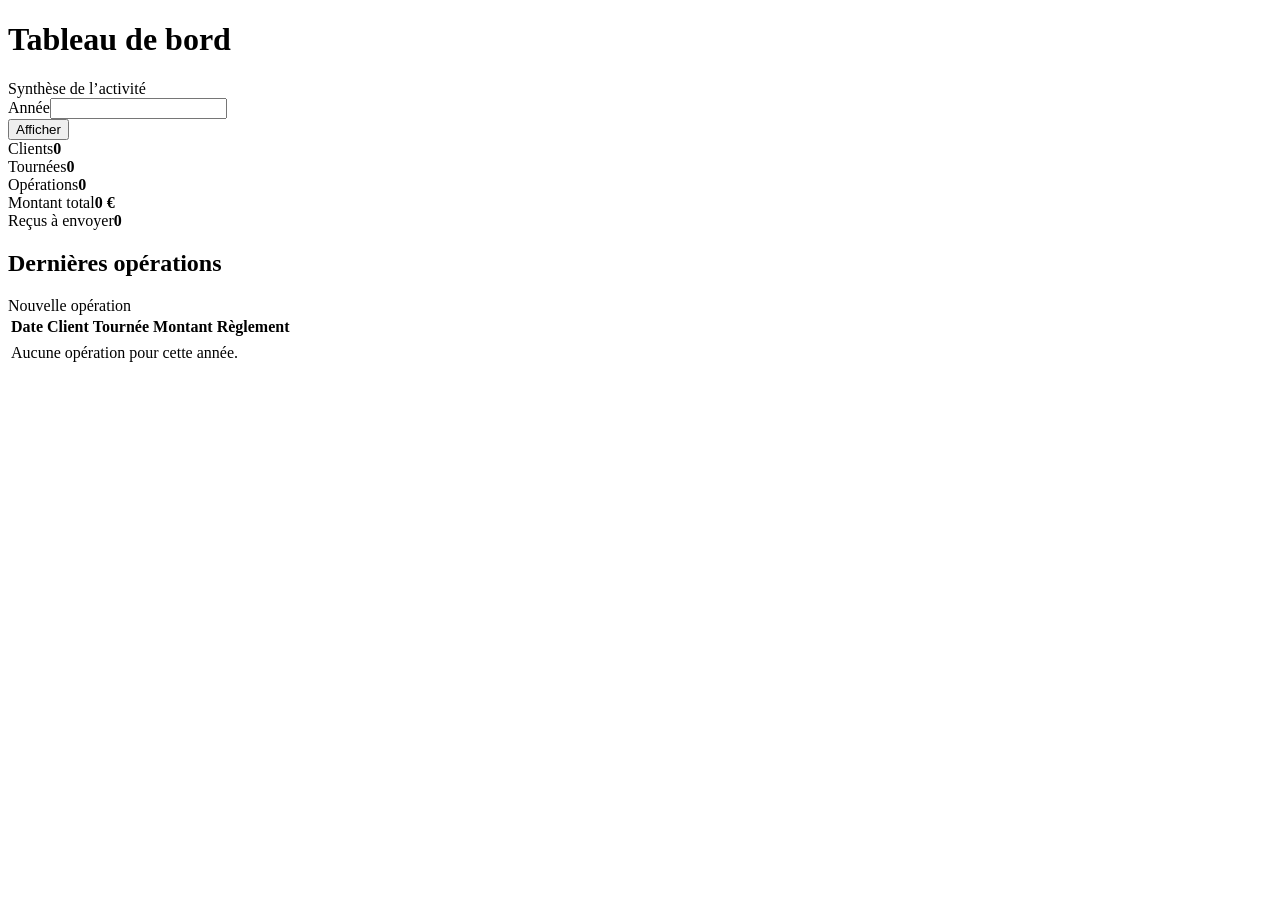
<file: src/main/resources/templates/index.html>
<!DOCTYPE html><html lang="fr" xmlns:th="http://www.thymeleaf.org"><head><meta charset="UTF-8"><meta name="viewport" content="width=device-width,initial-scale=1"><title>GesCal</title><link rel="stylesheet" th:href="@{/css/app.css}"></head><body>
<nav th:replace="~{fragments/common :: nav('home')}"></nav>
<main class="container"><div class="page-head"><div><h1>Tableau de bord</h1><div class="muted">Synthèse de l’activité</div></div><form class="toolbar" method="get"><div><label for="annee">Année</label><input id="annee" name="annee" type="number" th:value="${annee}"></div><button class="btn btn-secondary">Afficher</button></form></div>
<div class="cards"><div class="card metric"><span>Clients</span><strong th:text="${stats.clients}">0</strong></div><div class="card metric"><span>Tournées</span><strong th:text="${stats.tournees}">0</strong></div><div class="card metric"><span>Opérations</span><strong th:text="${stats.operations}">0</strong></div><div class="card metric"><span>Montant total</span><strong th:text="${#numbers.formatDecimal(stats.montant,1,2)} + ' €'">0 €</strong></div><div class="card metric"><span>Reçus à envoyer</span><strong th:text="${stats.recusAEnvoyer}">0</strong></div></div>
<section class="card"><div class="page-head"><h2>Dernières opérations</h2><a class="btn btn-primary" th:href="@{/operations/nouvelle}">Nouvelle opération</a></div><div class="table-wrap"><table><thead><tr><th>Date</th><th>Client</th><th>Tournée</th><th class="num">Montant</th><th>Règlement</th></tr></thead><tbody><tr th:each="op:${dernieresOperations}"><td th:text="${op.dateSaisie}"></td><td th:text="${op.nom + ' ' + op.prenom}"></td><td th:text="${op.libelleTournee}"></td><td class="num" th:text="${#numbers.formatDecimal(op.montant,1,2)} + ' €'"></td><td th:text="${op.libelleReglement}"></td></tr><tr th:if="${#lists.isEmpty(dernieresOperations)}"><td class="empty" colspan="5">Aucune opération pour cette année.</td></tr></tbody></table></div></section></main></body></html>
</file>
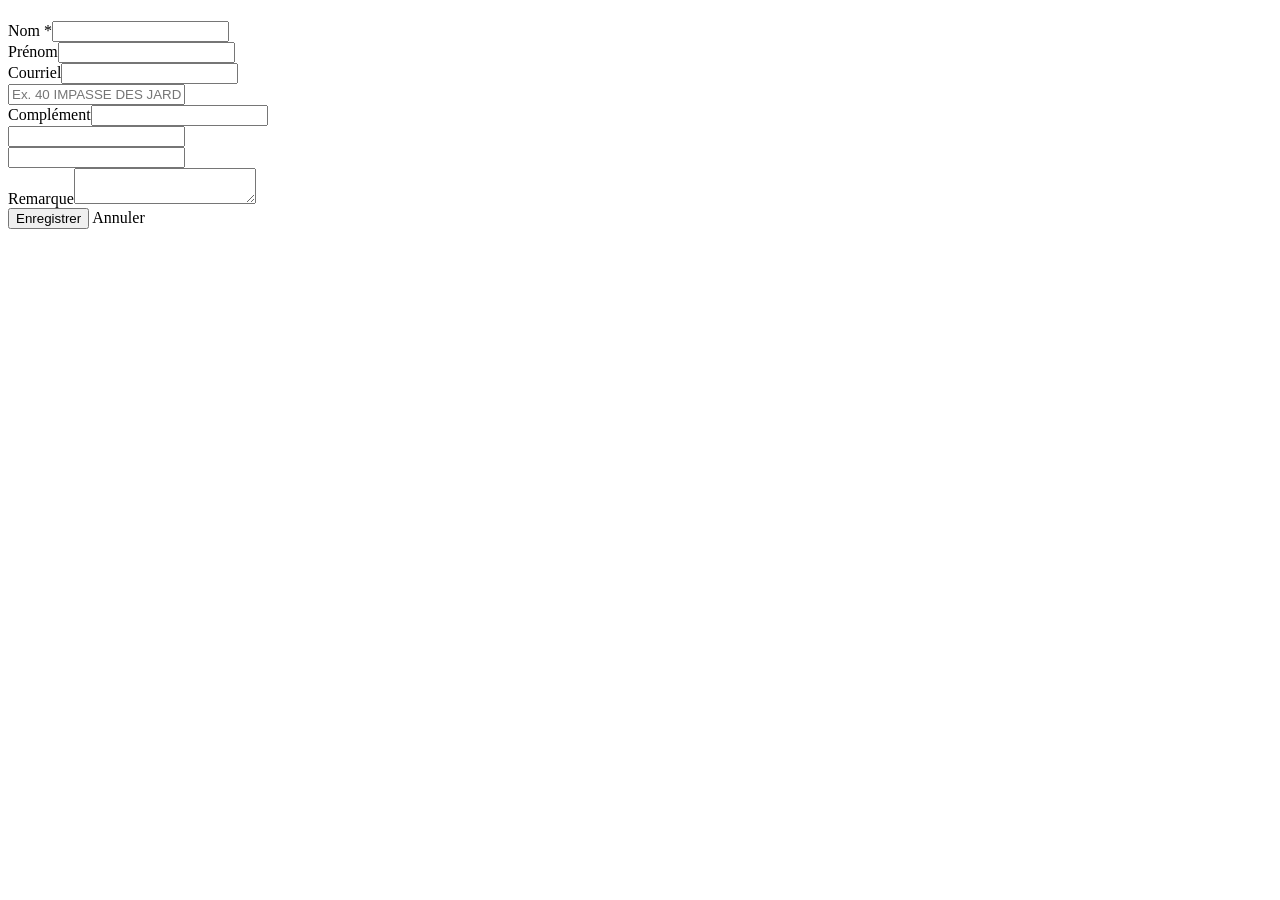
<file: src/main/resources/templates/client-form.html>
<!DOCTYPE html>
<html lang="fr" xmlns:th="http://www.thymeleaf.org">
<head>
  <meta charset="UTF-8">
  <meta name="viewport" content="width=device-width,initial-scale=1">
  <title>Client · GesCal</title>
  <link rel="stylesheet" th:href="@{/css/app.css}">
</head>
<body>
<nav th:replace="~{fragments/common :: nav('clients')}"></nav>
<main class="container">
  <div class="page-head">
    <div>
      <h1 th:text="${client.id == 0 ? 'Nouveau client' : 'Modifier le client'}"></h1>
      <div class="muted" th:text="${client.id == 0 ? 'Identité, contact et adresse — les champs marqués * sont obligatoires' : 'Modification de l’identité, du contact et de l’adresse'}"></div>
    </div>
  </div>
  <form class="card" method="post" th:action="@{/clients/enregistrer}">
    <input th:if="${client.id != 0}" type="hidden" name="id" th:value="${client.id}">
    <div class="form-grid">
      <div><label>Nom *</label><input name="nom" required maxlength="100" th:value="${client.nom}"></div>
      <div><label>Prénom</label><input name="prenom" maxlength="100" th:value="${client.prenom}"></div>
      <div class="span-2"><label>Courriel</label><input name="mail" type="email" maxlength="200" th:value="${client.mail}"></div>
      <div class="span-2"><label th:text="${client.id == 0 ? 'Adresse / rue *' : 'Adresse / rue'}"></label><input name="nomRue" th:required="${client.id == 0}" placeholder="Ex. 40 IMPASSE DES JARDINS" th:value="${client.nomRue}"></div>
      <div><label>Complément</label><input name="complement" th:value="${client.complement}"></div>
      <div>
        <label th:text="${client.id == 0 ? 'Code postal *' : 'Code postal'}"></label>
        <input name="cp" th:required="${client.id == 0}" inputmode="numeric" pattern="[0-9]{5}" minlength="5" maxlength="5" title="Saisissez un code postal à 5 chiffres" th:value="${client.cp}">
      </div>
      <div><label th:text="${client.id == 0 ? 'Ville *' : 'Ville'}"></label><input name="ville" th:required="${client.id == 0}" th:value="${client.ville}"></div>
      <div class="span-2"><label>Remarque</label><textarea name="remarque" th:text="${client.remarque}"></textarea></div>
    </div>
    <div class="form-actions">
      <button class="btn btn-primary">Enregistrer</button>
      <a class="btn btn-secondary" th:href="@{/clients}">Annuler</a>
    </div>
  </form>
</main>
</body>
</html>
</file>
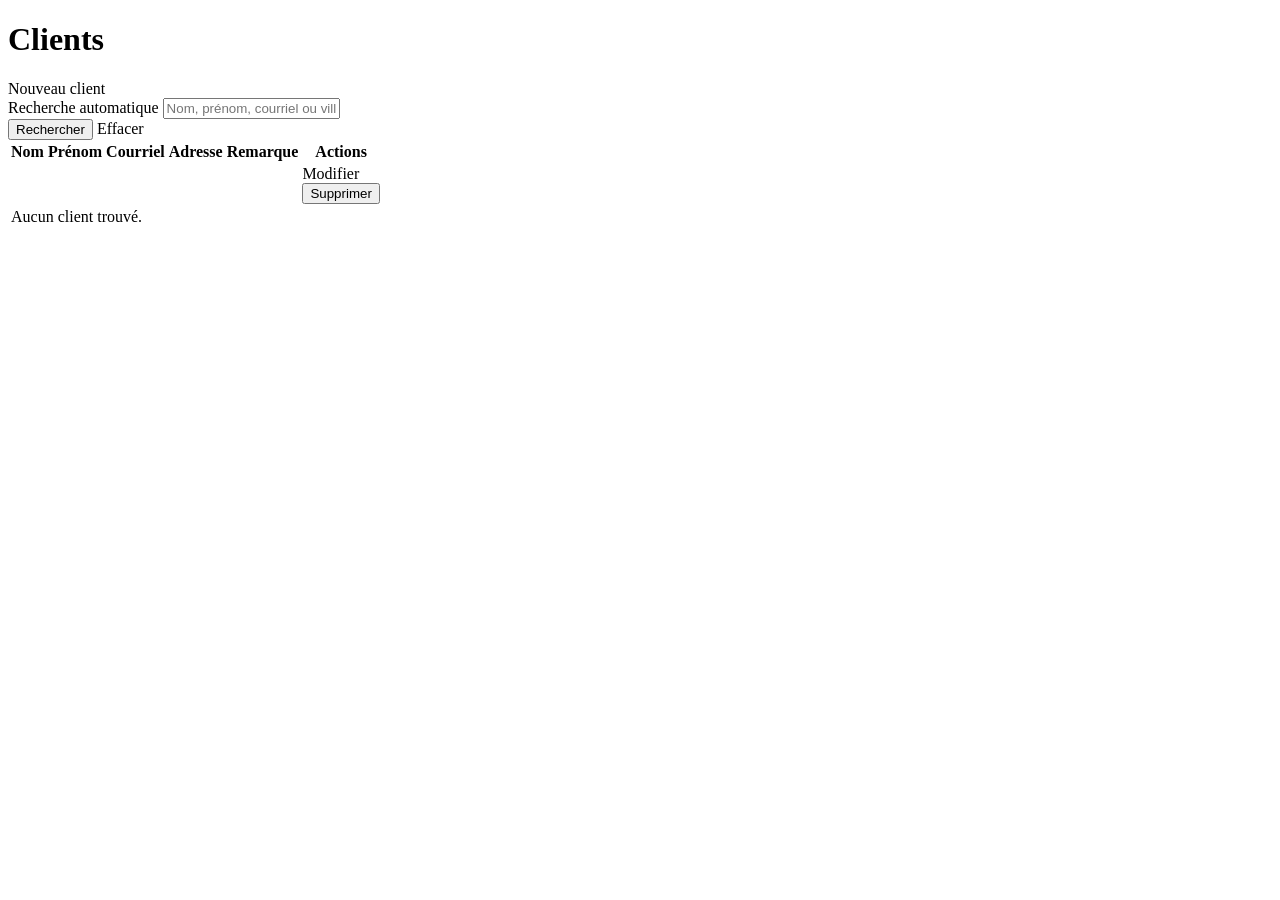
<file: src/main/resources/templates/clients.html>
<!DOCTYPE html>
<html lang="fr" xmlns:th="http://www.thymeleaf.org">
<head>
  <meta charset="UTF-8">
  <meta name="viewport" content="width=device-width,initial-scale=1">
  <title>Clients · GesCal</title>
  <link rel="stylesheet" th:href="@{/css/app.css}">
</head>
<body>
<nav th:replace="~{fragments/common :: nav('clients')}"></nav>
<main class="container">
  <div th:replace="~{fragments/common :: messages}"></div>
  <div class="page-head">
    <div><h1>Clients</h1><div id="client-count" class="muted" th:text="${#lists.size(clients)} + ' résultat(s)'"></div></div>
    <a class="btn btn-primary" th:href="@{/clients/nouveau}">Nouveau client</a>
  </div>

  <form id="client-search-form" class="toolbar" method="get">
    <div class="grow">
      <label for="q">Recherche automatique</label>
      <input id="q" name="q" th:value="${q}" list="client-suggestions" autocomplete="off"
             placeholder="Nom, prénom, courriel ou ville">
      <datalist id="client-suggestions">
        <option th:each="c:${clients}" th:value="${c.nomComplet().trim()}" th:label="${c.ville()}"></option>
      </datalist>
    </div>
    <button class="btn btn-secondary">Rechercher</button>
    <a class="btn btn-secondary" th:href="@{/clients}">Effacer</a>
  </form>

  <div class="table-wrap">
    <table>
      <thead><tr><th>Nom</th><th>Prénom</th><th>Courriel</th><th>Adresse</th><th>Remarque</th><th>Actions</th></tr></thead>
      <tbody id="client-table-body">
        <tr class="client-row" tabindex="0" title="Cliquez sur la ligne pour modifier ce client"
            th:each="c:${clients}"
            th:data-search="${c.nomComplet() + ' ' + c.mail + ' ' + c.adresseComplete()}"
            th:data-edit-url="@{/clients/{id}/modifier(id=${c.id})}">
          <td th:text="${c.nom}"></td>
          <td th:text="${c.prenom}"></td>
          <td><a th:if="${c.mail != null and !c.mail.isBlank()}" th:href="${'mailto:' + c.mail}" th:text="${c.mail}"></a></td>
          <td th:text="${c.adresseComplete()}"></td>
          <td th:text="${c.remarque}"></td>
          <td><div class="actions">
            <a class="btn btn-secondary btn-small" th:href="@{/clients/{id}/modifier(id=${c.id})}">Modifier</a>
            <form method="post" th:action="@{/clients/{id}/supprimer(id=${c.id})}" onsubmit="return confirm('Supprimer ce client ?')"><button class="btn btn-danger btn-small">Supprimer</button></form>
          </div></td>
        </tr>
        <tr id="client-empty-row" th:if="${#lists.isEmpty(clients)}"><td class="empty" colspan="6">Aucun client trouvé.</td></tr>
      </tbody>
    </table>
  </div>
</main>
<script th:src="@{/js/clients.js(v='1')}"></script>
</body>
</html>
</file>
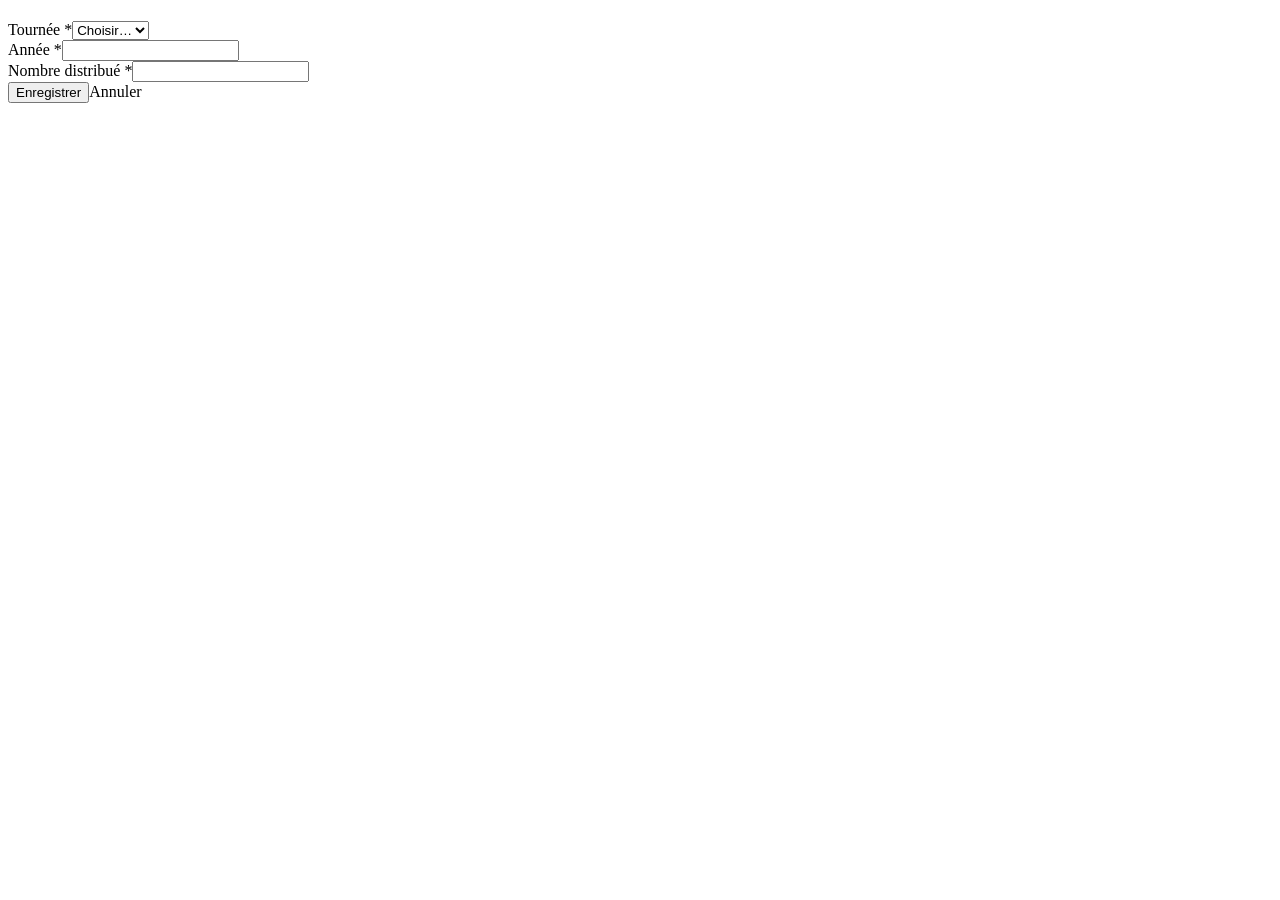
<file: src/main/resources/templates/distribution-form.html>
<!DOCTYPE html><html lang="fr" xmlns:th="http://www.thymeleaf.org"><head><meta charset="UTF-8"><meta name="viewport" content="width=device-width,initial-scale=1"><title>Distribution · GesCal</title><link rel="stylesheet" th:href="@{/css/app.css}"></head><body><nav th:replace="~{fragments/common :: nav('distributions')}"></nav><main class="container"><h1 th:text="${distribution.id == 0 ? 'Nouvelle distribution' : 'Modifier la distribution'}"></h1><form class="card" style="margin-top:20px" method="post" th:action="@{/distributions/enregistrer}"><input th:if="${distribution.id != 0}" type="hidden" name="id" th:value="${distribution.id}"><div class="form-grid"><div class="span-2"><label>Tournée *</label><select name="tourneeId" required><option value="">Choisir…</option><option th:each="t:${tournees}" th:value="${t.id}" th:selected="${t.id == distribution.tourneeId}" th:text="${t.designation()}"></option></select></div><div><label>Année *</label><input name="annee" type="number" required th:value="${distribution.annee}"></div><div><label>Nombre distribué *</label><input name="nombre" type="number" min="0" required th:value="${distribution.nombre}"></div></div><div class="form-actions"><button class="btn btn-primary">Enregistrer</button><a class="btn btn-secondary" th:href="@{/distributions}">Annuler</a></div></form></main></body></html>
</file>
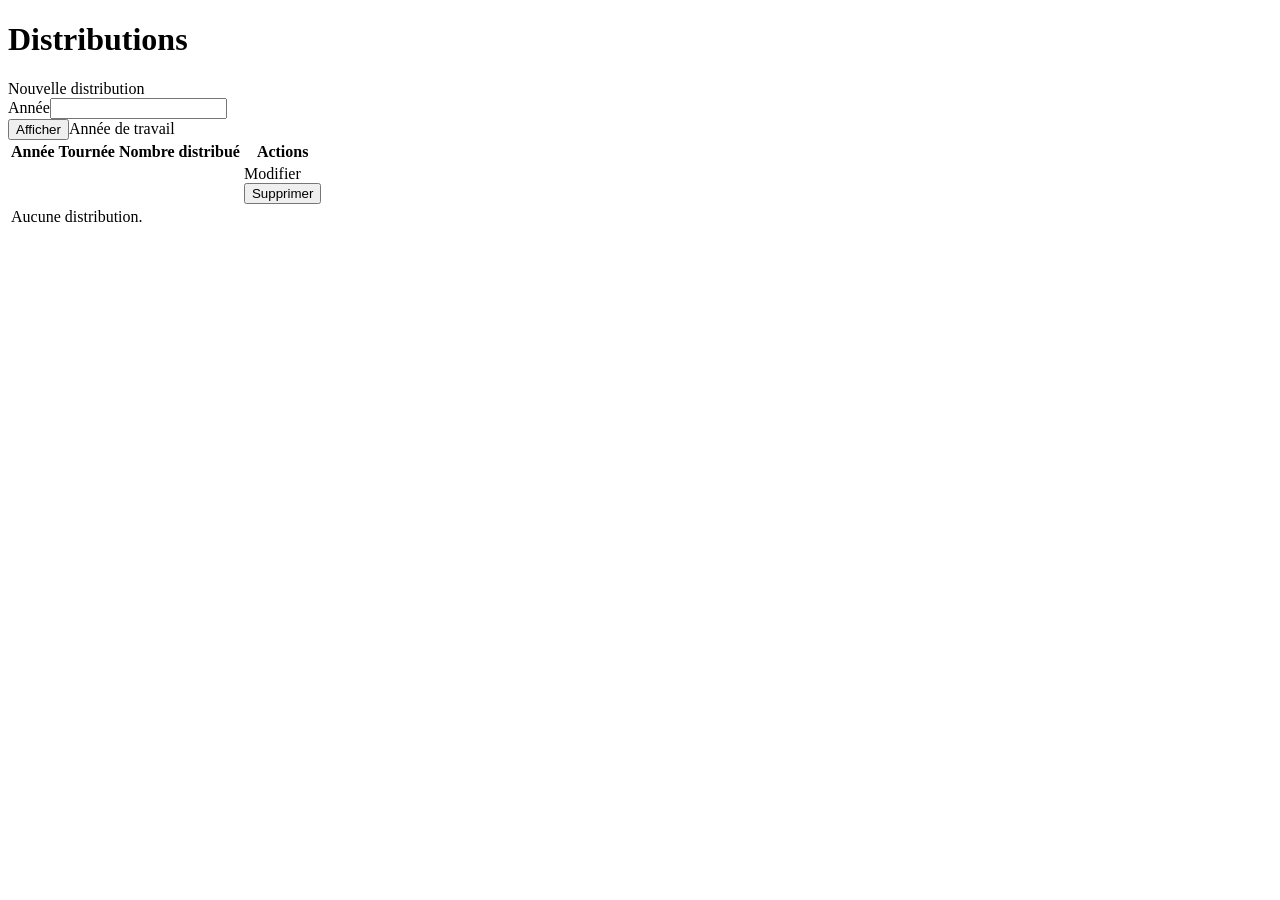
<file: src/main/resources/templates/distributions.html>
<!DOCTYPE html><html lang="fr" xmlns:th="http://www.thymeleaf.org"><head><meta charset="UTF-8"><meta name="viewport" content="width=device-width,initial-scale=1"><title>Distributions · GesCal</title><link rel="stylesheet" th:href="@{/css/app.css}"></head><body><nav th:replace="~{fragments/common :: nav('distributions')}"></nav><main class="container"><div th:replace="~{fragments/common :: messages}"></div><div class="page-head"><div><h1>Distributions</h1><div class="muted" th:text="${#lists.size(distributions)} + ' résultat(s)'"></div></div><a class="btn btn-primary" th:href="@{/distributions/nouvelle}">Nouvelle distribution</a></div><form class="toolbar" method="get"><div><label>Année</label><input name="annee" type="number" th:value="${annee}"></div><button class="btn btn-secondary">Afficher</button><a class="btn btn-secondary" th:href="@{/distributions}">Année de travail</a></form><div class="table-wrap"><table><thead><tr><th>Année</th><th>Tournée</th><th class="num">Nombre distribué</th><th>Actions</th></tr></thead><tbody><tr th:each="d:${distributions}"><td th:text="${d.annee}"></td><td th:text="${d.numeroTournee + ' - ' + d.libelleTournee}"></td><td class="num" th:text="${d.nombre}"></td><td><div class="actions"><a class="btn btn-secondary btn-small" th:href="@{/distributions/{id}/modifier(id=${d.id})}">Modifier</a><form method="post" th:action="@{/distributions/{id}/supprimer(id=${d.id})}" onsubmit="return confirm('Supprimer cette distribution ?')"><button class="btn btn-danger btn-small">Supprimer</button></form></div></td></tr><tr th:if="${#lists.isEmpty(distributions)}"><td class="empty" colspan="4">Aucune distribution.</td></tr></tbody></table></div></main></body></html>
</file>
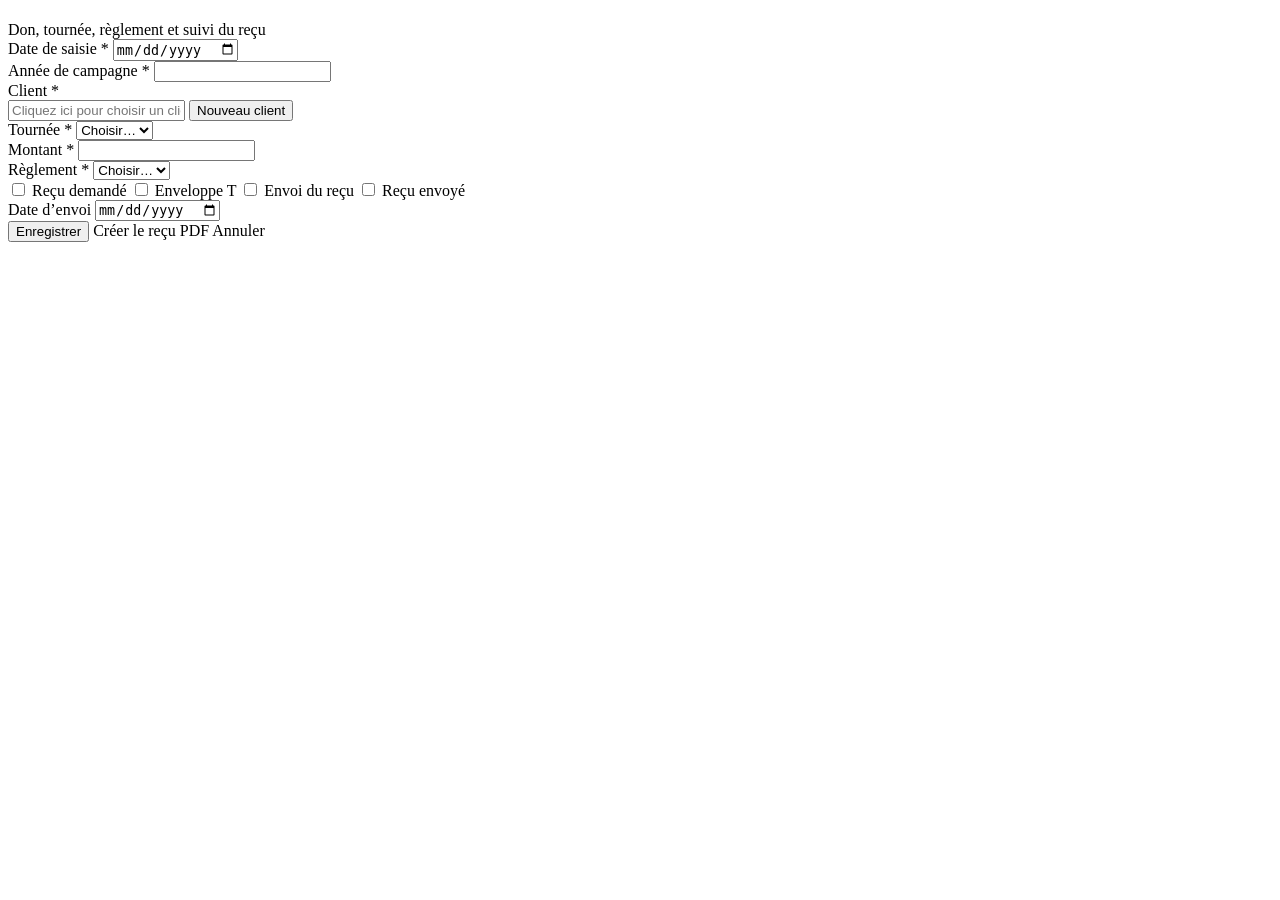
<file: src/main/resources/templates/operation-form.html>
<!DOCTYPE html>
<html lang="fr" xmlns:th="http://www.thymeleaf.org">
<head>
  <meta charset="UTF-8">
  <meta name="viewport" content="width=device-width,initial-scale=1">
  <title>Opération · GesCal</title>
  <link rel="stylesheet" th:href="@{/css/app.css}">
</head>
<body>
<nav th:replace="~{fragments/common :: nav('operations')}"></nav>
<main class="container">
  <div class="page-head">
    <div>
      <h1 th:text="${operation.id == 0 ? 'Nouvelle opération' : 'Modifier l’opération'}"></h1>
      <div class="muted">Don, tournée, règlement et suivi du reçu</div>
    </div>
  </div>

  <form id="operation-form" class="card" method="post" th:action="@{/operations/enregistrer}">
    <input th:if="${operation.id != 0}" type="hidden" name="id" th:value="${operation.id}">
    <div class="form-grid">
      <div>
        <label for="date-saisie">Date de saisie *</label>
        <input id="date-saisie" name="dateSaisie" type="date" required th:value="${operation.dateSaisie}">
      </div>
      <div>
        <label for="operation-annee">Année de campagne *</label>
        <input id="operation-annee" name="annee" type="number" required th:value="${operation.annee}">
      </div>

      <div class="span-2">
        <label for="selected-client">Client *</label>
        <div class="client-main-picker">
          <input id="selected-client" type="text" readonly
                 aria-haspopup="dialog" title="Cliquez pour choisir un client"
                 placeholder="Cliquez ici pour choisir un client"
                 th:value="${operation.clientId == 0 ? '' : operation.nom + ' ' + operation.prenom}">
          <input id="client-id" type="hidden" name="clientId"
                 th:value="${operation.clientId == 0 ? '' : operation.clientId}">
          <button id="open-client-dialog" class="btn btn-secondary" type="button">Nouveau client</button>
        </div>
        <div id="client-required-error" class="alert alert-error client-required-error" hidden>Choisissez un client avant d’enregistrer l’opération.</div>
      </div>

      <div class="span-2">
        <label for="tournee-id">Tournée *</label>
        <select id="tournee-id" name="tourneeId" required>
          <option value="">Choisir…</option>
          <option th:each="t:${tournees}" th:value="${t.id}" th:selected="${t.id == operation.tourneeId}" th:text="${t.designation()}"></option>
        </select>
      </div>
      <div>
        <label for="montant">Montant *</label>
        <input id="montant" name="montant" type="number" step="0.01" min="0" required th:value="${operation.montant}">
      </div>
      <div>
        <label for="reglement-id">Règlement *</label>
        <select id="reglement-id" name="reglementId" required>
          <option value="">Choisir…</option>
          <option th:each="r:${reglements}" th:value="${r.id}" th:selected="${r.id == operation.reglementId}" th:text="${r.libelle}"></option>
        </select>
      </div>
      <div class="span-2">
        <div class="checkboxes">
          <label class="check"><input type="checkbox" name="recu" value="true" th:checked="${operation.recu}"> Reçu demandé</label>
          <label class="check"><input type="checkbox" name="enveloppe" value="true" th:checked="${operation.enveloppe}"> Enveloppe T</label>
          <label class="check"><input type="checkbox" name="envoiRecu" value="true" th:checked="${operation.envoiRecu}"> Envoi du reçu</label>
          <label class="check"><input type="checkbox" name="recuEnvoye" value="true" th:checked="${operation.recuEnvoye}"> Reçu envoyé</label>
        </div>
        <div id="receipt-mail-error" class="alert alert-error client-required-error" hidden>L’envoi du reçu nécessite une adresse courriel renseignée pour le client sélectionné.</div>
      </div>
      <div>
        <label for="date-envoi">Date d’envoi</label>
        <input id="date-envoi" name="dateEnvoi" type="date" th:value="${operation.dateEnvoi}">
      </div>
    </div>
    <div class="form-actions">
      <button class="btn btn-primary">Enregistrer</button>
      <a class="btn btn-secondary" target="_blank" th:if="${operation.id != 0}" th:href="@{/recus/{id}/pdf(id=${operation.id})}">Créer le reçu PDF</a>
      <a class="btn btn-secondary" th:href="@{/operations(annee=${annee})}">Annuler</a>
    </div>
  </form>

  <div id="client-source" hidden>
    <span th:each="c:${clients}"
          th:data-client-id="${c.id}"
          th:data-nom="${c.nom}"
          th:data-prenom="${c.prenom}"
          th:data-label="${c.nomComplet().trim()}"
          th:data-mail="${c.mail}"
          th:data-rue="${c.nomRue()}"
          th:data-complement="${c.complement()}"
          th:data-cp="${c.cp()}"
          th:data-ville="${c.ville()}"></span>
  </div>

  <dialog id="client-picker-dialog" class="client-dialog client-picker-dialog">
    <div class="dialog-head">
      <div><h2>Choisir un client</h2><div class="muted">Recherchez puis cliquez sur un client pour afficher son adresse.</div></div>
      <button id="close-client-picker" class="icon-close" type="button" aria-label="Fermer">×</button>
    </div>
    <div class="dialog-body">
      <label for="client-search">Rechercher dans la liste</label>
      <input id="client-search" type="search" autocomplete="off"
             placeholder="Nom, prénom, courriel ou ville…">
      <div class="client-browser client-picker-content">
        <div class="client-result-panel">
          <div class="client-result-title"><strong>Clients trouvés</strong><span id="client-result-count" class="badge"></span></div>
          <div class="table-wrap client-result-table">
            <table>
              <thead><tr><th>Nom</th><th>Prénom</th><th>Courriel</th></tr></thead>
              <tbody id="client-results"></tbody>
            </table>
          </div>
        </div>
        <div class="client-search-panel">
          <label>Adresse du client sélectionné</label>
          <div id="client-address" class="client-address" aria-live="polite">
            <strong id="client-address-name">Sélectionnez un client dans la liste</strong>
            <span id="client-address-mail"></span>
            <span id="client-address-street"></span>
            <span id="client-address-city"></span>
          </div>
        </div>
      </div>
      <div class="form-actions">
        <button id="validate-client-choice" class="btn btn-primary" type="button" disabled>Valider</button>
        <button id="cancel-client-choice" class="btn btn-secondary" type="button">Annuler</button>
      </div>
    </div>
  </dialog>

  <dialog id="client-dialog" class="client-dialog">
    <div class="dialog-head">
      <div><h2>Ajouter un client</h2><div class="muted">Le nouveau client sera sélectionné dans l’opération.</div></div>
      <button id="close-client-dialog" class="icon-close" type="button" aria-label="Fermer">×</button>
    </div>
    <div class="dialog-body">
      <div id="client-add-error" class="alert alert-error" hidden></div>
      <form id="client-add-form" th:action="@{/api/clients}">
        <div class="form-grid">
          <div><label for="new-client-nom">Nom *</label><input id="new-client-nom" name="nom" required maxlength="100"></div>
          <div><label for="new-client-prenom">Prénom</label><input id="new-client-prenom" name="prenom" maxlength="100"></div>
          <div class="span-2"><label for="new-client-mail">Courriel</label><input id="new-client-mail" name="mail" type="email" maxlength="200"></div>
          <div class="span-2"><label for="new-client-rue">Adresse / rue *</label><input id="new-client-rue" name="nomRue" required placeholder="Ex. 40 IMPASSE DES JARDINS"></div>
          <div><label for="new-client-complement">Complément</label><input id="new-client-complement" name="complement"></div>
          <div><label for="new-client-cp">Code postal *</label><input id="new-client-cp" name="cp" required inputmode="numeric" pattern="[0-9]{5}" minlength="5" maxlength="5" title="Saisissez un code postal à 5 chiffres"></div>
          <div><label for="new-client-ville">Ville *</label><input id="new-client-ville" name="ville" required></div>
          <div class="span-2"><label for="new-client-remarque">Remarque</label><textarea id="new-client-remarque" name="remarque"></textarea></div>
        </div>
        <div class="form-actions">
          <button class="btn btn-primary" type="submit">Créer et sélectionner</button>
          <button class="btn btn-secondary" type="button" onclick="document.getElementById('client-dialog').close()">Annuler</button>
        </div>
      </form>
    </div>
  </dialog>
</main>
<script th:src="@{/js/operation-client.js(v='5')}"></script>
</body>
</html>
</file>
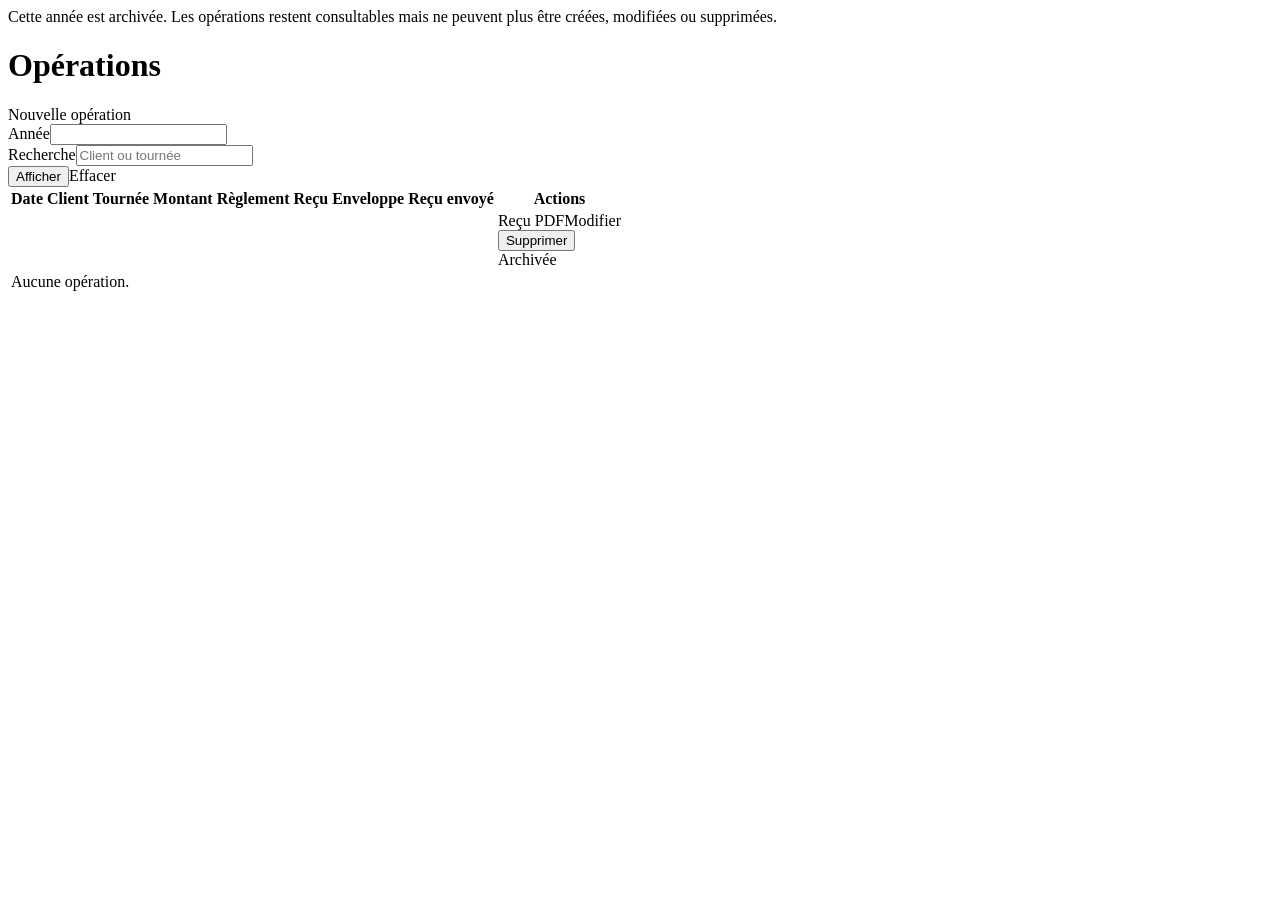
<file: src/main/resources/templates/operations.html>
<!DOCTYPE html><html lang="fr" xmlns:th="http://www.thymeleaf.org"><head><meta charset="UTF-8"><meta name="viewport" content="width=device-width,initial-scale=1"><title>Opérations · GesCal</title><link rel="stylesheet" th:href="@{/css/app.css}"></head><body>
<nav th:replace="~{fragments/common :: nav('operations')}"></nav><main class="container">
<div th:replace="~{fragments/common :: messages}"></div>
<div class="alert alert-error" th:if="${archived}">Cette année est archivée. Les opérations restent consultables mais ne peuvent plus être créées, modifiées ou supprimées.</div>
<div class="page-head"><div><h1>Opérations</h1><div class="muted" th:text="${#lists.size(operations)} + ' résultat(s)'"></div></div><a class="btn btn-primary" th:if="${!archived}" th:href="@{/operations/nouvelle}">Nouvelle opération</a></div>
<form class="toolbar" method="get"><div><label>Année</label><input name="annee" type="number" th:value="${annee}"></div><div class="grow"><label>Recherche</label><input name="q" th:value="${q}" placeholder="Client ou tournée"></div><button class="btn btn-secondary">Afficher</button><a class="btn btn-secondary" th:href="@{/operations}">Effacer</a></form>
<div class="table-wrap"><table class="operations-table"><thead><tr><th>Date</th><th>Client</th><th>Tournée</th><th class="num">Montant</th><th>Règlement</th><th>Reçu</th><th>Enveloppe</th><th>Reçu envoyé</th><th class="operations-actions-column">Actions</th></tr></thead><tbody>
<tr th:each="o:${operations}"><td th:text="${o.dateSaisie}"></td><td th:text="${o.nom + ' ' + o.prenom}"></td><td th:text="${o.numeroTournee + ' - ' + o.libelleTournee}"></td><td class="num" th:text="${#numbers.formatDecimal(o.montant,1,2)} + ' €'"></td><td th:text="${o.libelleReglement}"></td><td><span class="badge" th:classappend="${o.recu} ? 'yes'" th:text="${o.recu ? 'Oui' : 'Non'}"></span></td><td><span class="badge" th:classappend="${o.enveloppe} ? 'yes'" th:text="${o.enveloppe ? 'Oui' : 'Non'}"></span></td><td><span class="badge" th:classappend="${o.recuEnvoye} ? 'yes'" th:text="${o.recuEnvoye ? 'Oui' : 'Non'}"></span></td><td class="operations-actions-column"><div class="actions operations-actions"><a class="btn btn-primary btn-small" target="_blank" th:href="@{/recus/{id}/pdf(id=${o.id})}">Reçu PDF</a><a class="btn btn-secondary btn-small" th:if="${!archived}" th:href="@{/operations/{id}/modifier(id=${o.id})}">Modifier</a><form th:if="${!archived}" method="post" th:action="@{/operations/{id}/supprimer(id=${o.id})}" onsubmit="return confirm('Supprimer cette opération ?')"><button class="btn btn-danger btn-small">Supprimer</button></form><span class="badge" th:if="${archived}">Archivée</span></div></td></tr>
<tr th:if="${#lists.isEmpty(operations)}"><td class="empty" colspan="9">Aucune opération.</td></tr></tbody></table></div></main></body></html>
</file>
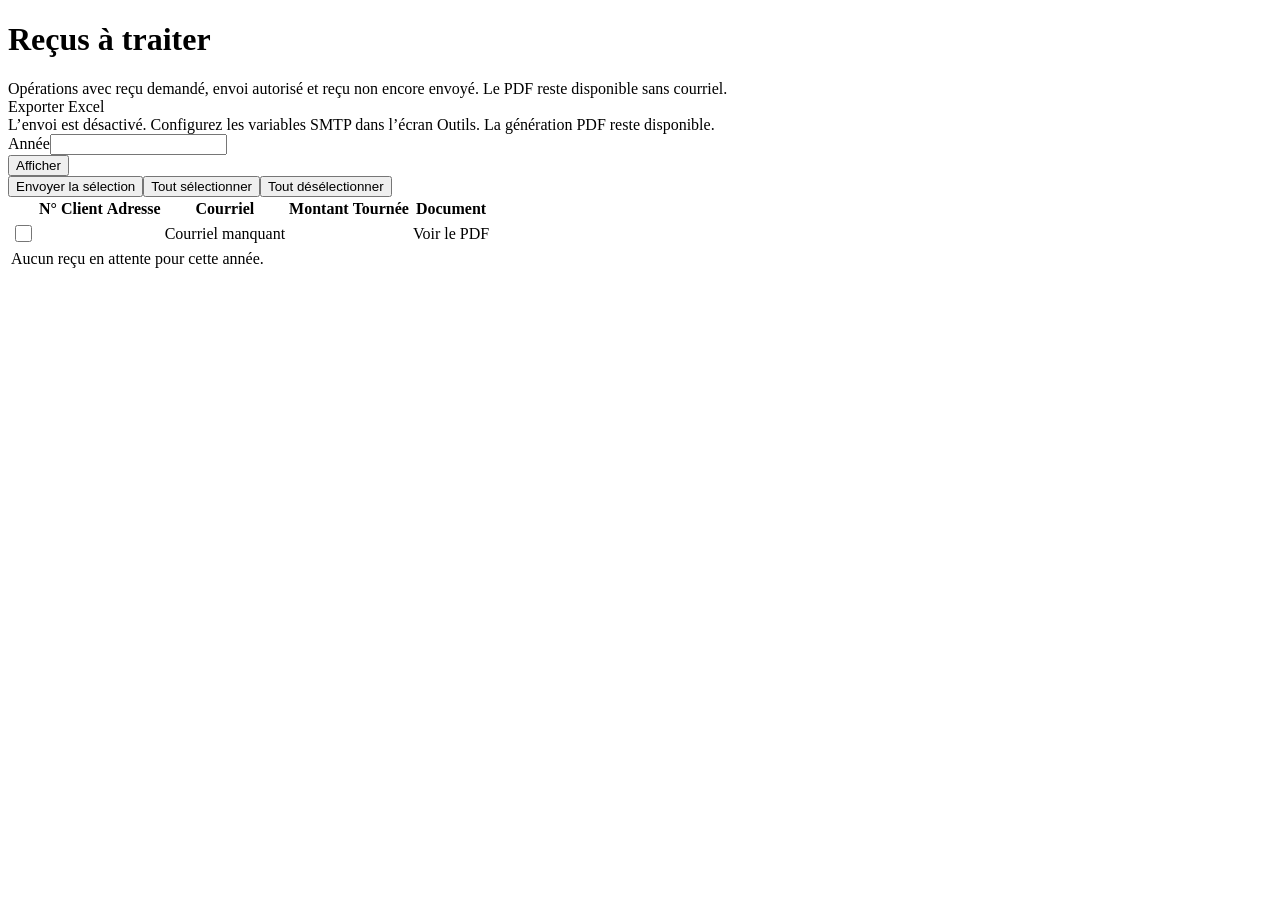
<file: src/main/resources/templates/receipts.html>
<!DOCTYPE html><html lang="fr" xmlns:th="http://www.thymeleaf.org"><head><meta charset="UTF-8"><meta name="viewport" content="width=device-width,initial-scale=1"><title>Reçus · GesCal</title><link rel="stylesheet" th:href="@{/css/app.css}"></head><body><nav th:replace="~{fragments/common :: nav('recus')}"></nav><main class="container">
<div th:replace="~{fragments/common :: messages}"></div>
<div class="page-head"><div><h1>Reçus à traiter</h1><div class="muted">Opérations avec reçu demandé, envoi autorisé et reçu non encore envoyé. Le PDF reste disponible sans courriel.</div></div><a class="btn btn-secondary" th:href="@{/outils/export/recus.xlsx(annee=${annee})}">Exporter Excel</a></div>
<div class="alert alert-error" th:unless="${mailEnabled}">L’envoi est désactivé. Configurez les variables SMTP dans l’écran Outils. La génération PDF reste disponible.</div>
<form class="toolbar" method="get"><div><label>Année</label><input name="annee" type="number" th:value="${annee}"></div><button class="btn btn-secondary">Afficher</button></form>
<form method="post" th:action="@{/recus/envoyer}" onsubmit="return confirm('Envoyer les reçus sélectionnés ?')"><input type="hidden" name="annee" th:value="${annee}"><div class="toolbar"><button class="btn btn-primary" th:disabled="${!mailEnabled}">Envoyer la sélection</button><button class="btn btn-secondary" type="button" onclick="document.querySelectorAll('input[name=ids]').forEach(c=>c.checked=true)">Tout sélectionner</button><button class="btn btn-secondary" type="button" onclick="document.querySelectorAll('input[name=ids]').forEach(c=>c.checked=false)">Tout désélectionner</button></div>
<div class="table-wrap"><table><thead><tr><th></th><th>N°</th><th>Client</th><th>Adresse</th><th>Courriel</th><th class="num">Montant</th><th>Tournée</th><th>Document</th></tr></thead><tbody><tr th:each="r:${recus}"><td><input style="width:17px;min-height:17px" type="checkbox" name="ids" th:value="${r.operationId}" th:disabled="${!r.hasMail()}" th:title="${r.hasMail() ? 'Sélectionner pour envoi' : 'Envoi impossible : courriel manquant'}"></td><td th:text="${r.operationId}"></td><td th:text="${r.nomComplet()}"></td><td th:text="${r.adresseComplete()}"></td><td><span th:if="${r.hasMail()}" th:text="${r.mail}"></span><span class="muted" th:unless="${r.hasMail()}">Courriel manquant</span></td><td class="num" th:text="${#numbers.formatDecimal(r.montant,1,2)} + ' €'"></td><td th:text="${r.tournee}"></td><td><a class="btn btn-secondary btn-small" target="_blank" th:href="@{/recus/{id}/pdf(id=${r.operationId})}">Voir le PDF</a></td></tr><tr th:if="${#lists.isEmpty(recus)}"><td class="empty" colspan="8">Aucun reçu en attente pour cette année.</td></tr></tbody></table></div></form>
<div id="receipt-send-error-popup" hidden th:if="${receiptSendError != null}" th:data-message="${receiptSendError}"></div>
<script>
  const receiptSendErrorPopup = document.getElementById('receipt-send-error-popup');
  if (receiptSendErrorPopup) window.alert('Échec de l’envoi du reçu :\n\n' + receiptSendErrorPopup.dataset.message);
</script>
</main></body></html>
</file>
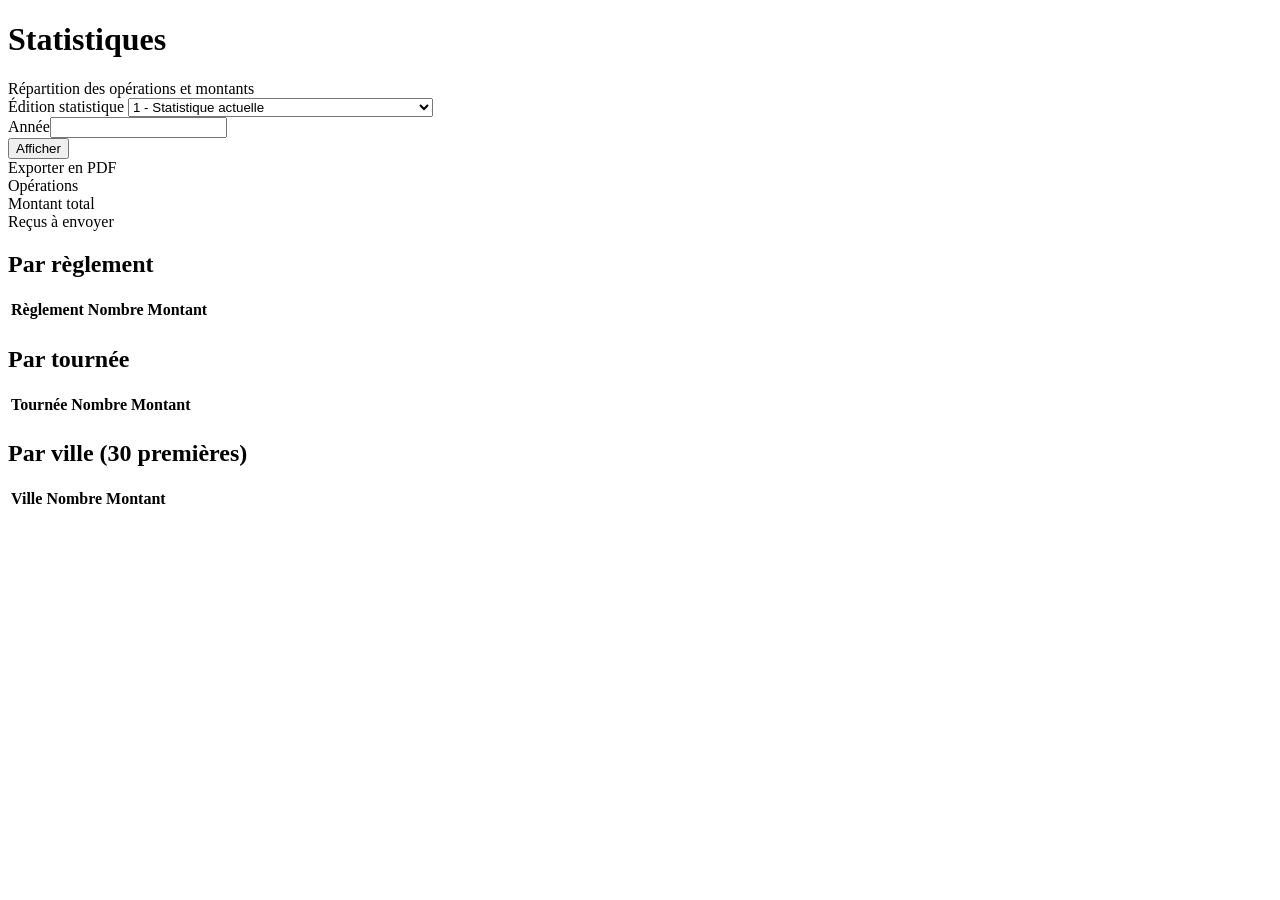
<file: src/main/resources/templates/statistiques.html>
<!DOCTYPE html>
<html lang="fr" xmlns:th="http://www.thymeleaf.org">
<head>
  <meta charset="UTF-8">
  <meta name="viewport" content="width=device-width,initial-scale=1">
  <title>Statistiques · GesCal</title>
  <link rel="stylesheet" th:href="@{/css/app.css}">
</head>
<body>
<nav th:replace="~{fragments/common :: nav('statistiques')}"></nav>
<main class="container">
  <div class="page-head">
    <div><h1>Statistiques</h1><div class="muted">Répartition des opérations et montants</div></div>
    <div class="toolbar">
      <div>
        <label>Édition statistique</label>
        <select aria-label="Édition statistique" onchange="if(this.value){window.open(this.value,'_blank');this.selectedIndex=0;}">
          <option value="">1 - Statistique actuelle</option>
          <option th:value="@{/outils/statistiques/completes.pdf(annee=${annee})}">2 - Nouvelle statistique complète (PDF)</option>
          <option th:value="@{/outils/statistiques/evolution-ca.pdf}">3 - Évolution annuelle du chiffre d'affaires (PDF)</option>
        </select>
      </div>
      <form method="get">
        <div><label>Année</label><input name="annee" type="number" th:value="${annee}"></div>
        <button class="btn btn-secondary">Afficher</button>
      </form>
      <a class="btn btn-primary" th:href="@{/outils/statistiques/actuelles.pdf(annee=${annee})}">Exporter en PDF</a>
    </div>
  </div>
  <div class="cards">
    <div class="card metric"><span>Opérations</span><strong th:text="${stats.operations}"></strong></div>
    <div class="card metric"><span>Montant total</span><strong th:text="${#numbers.formatDecimal(stats.montant,1,2)} + ' €'"></strong></div>
    <div class="card metric"><span>Reçus à envoyer</span><strong th:text="${stats.recusAEnvoyer}"></strong></div>
  </div>
  <div class="grid-2">
    <section class="card"><h2>Par règlement</h2><div class="table-wrap"><table><thead><tr><th>Règlement</th><th class="num">Nombre</th><th class="num">Montant</th></tr></thead><tbody><tr th:each="s:${parReglement}"><td th:text="${s.libelle}"></td><td class="num" th:text="${s.nombre}"></td><td class="num" th:text="${#numbers.formatDecimal(s.montant,1,2)} + ' €'"></td></tr></tbody></table></div></section>
    <section class="card"><h2>Par tournée</h2><div class="table-wrap"><table><thead><tr><th>Tournée</th><th class="num">Nombre</th><th class="num">Montant</th></tr></thead><tbody><tr th:each="s:${parTournee}"><td th:text="${s.libelle}"></td><td class="num" th:text="${s.nombre}"></td><td class="num" th:text="${#numbers.formatDecimal(s.montant,1,2)} + ' €'"></td></tr></tbody></table></div></section>
    <section class="card span-2"><h2>Par ville (30 premières)</h2><div class="table-wrap"><table><thead><tr><th>Ville</th><th class="num">Nombre</th><th class="num">Montant</th></tr></thead><tbody><tr th:each="s:${parVille}"><td th:text="${s.libelle}"></td><td class="num" th:text="${s.nombre}"></td><td class="num" th:text="${#numbers.formatDecimal(s.montant,1,2)} + ' €'"></td></tr></tbody></table></div></section>
  </div>
</main>
</body>
</html>
</file>
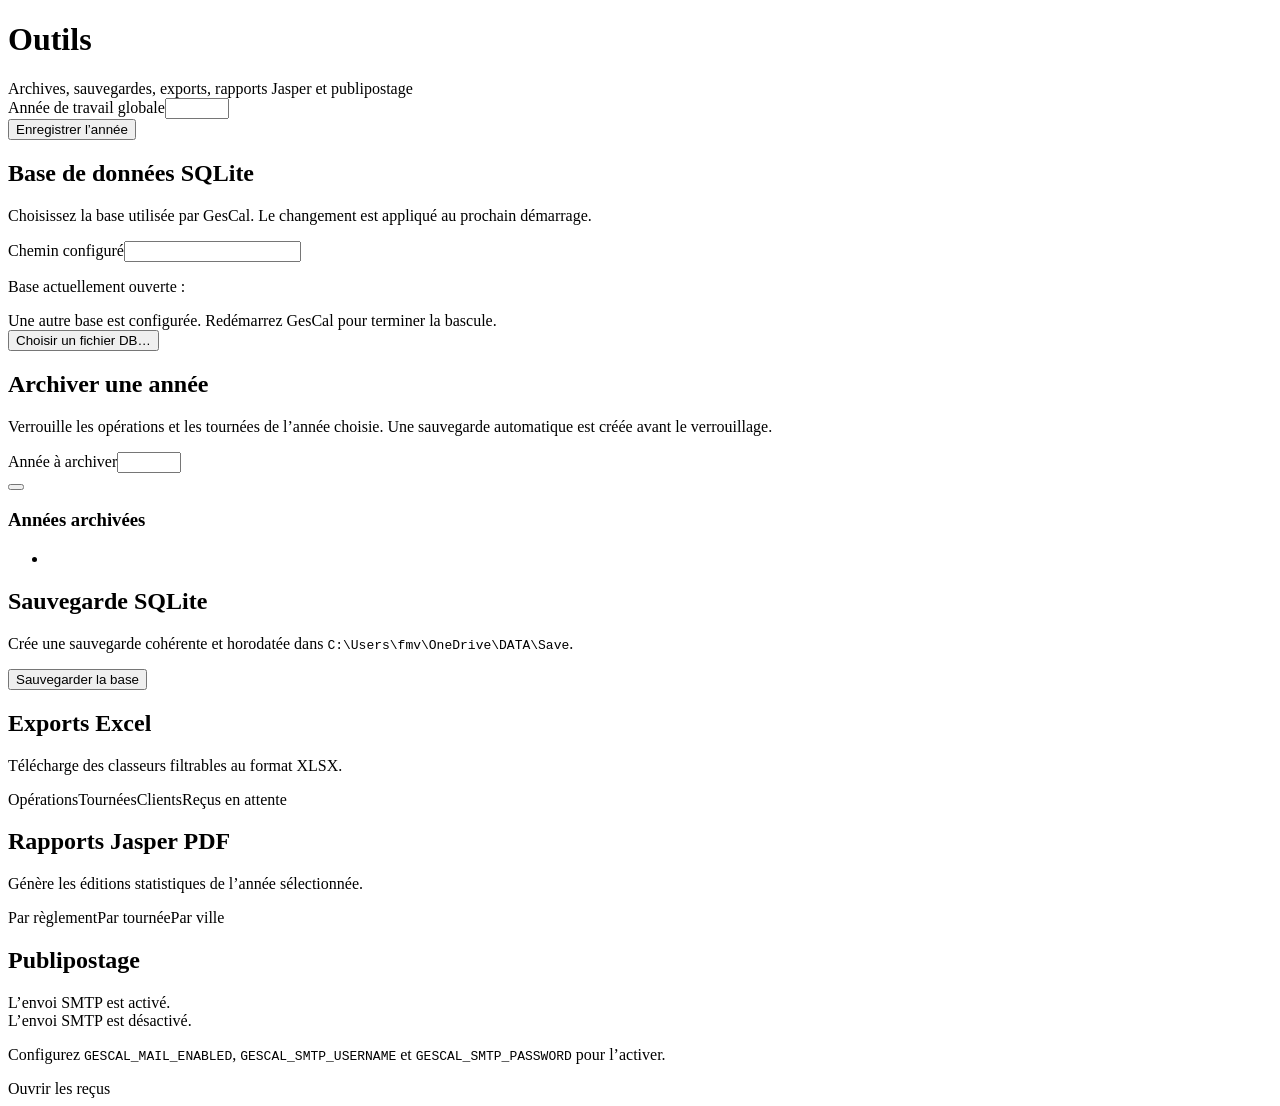
<file: src/main/resources/templates/tools.html>
<!DOCTYPE html><html lang="fr" xmlns:th="http://www.thymeleaf.org"><head><meta charset="UTF-8"><meta name="viewport" content="width=device-width,initial-scale=1"><title>Outils · GesCal</title><link rel="stylesheet" th:href="@{/css/app.css}"></head><body><nav th:replace="~{fragments/common :: nav('outils')}"></nav><main class="container">
<div th:replace="~{fragments/common :: messages}"></div><div class="page-head"><div><h1>Outils</h1><div class="muted">Archives, sauvegardes, exports, rapports Jasper et publipostage</div></div><form class="toolbar" method="post" th:action="@{/outils/annee-travail}"><div><label>Année de travail globale</label><input name="annee" type="number" min="2000" max="9999" required th:value="${annee}"></div><button class="btn btn-primary">Enregistrer l’année</button></form></div>
<div class="grid-2">
<section class="card"><h2>Base de données SQLite</h2><p>Choisissez la base utilisée par GesCal. Le changement est appliqué au prochain démarrage.</p><div><label>Chemin configuré</label><input type="text" readonly th:value="${databaseConfiguredPath}"></div><p class="muted">Base actuellement ouverte : <code th:text="${databaseActivePath}"></code></p><div class="alert alert-error" th:if="${databaseRestartRequired}">Une autre base est configurée. Redémarrez GesCal pour terminer la bascule.</div><form method="post" th:action="@{/outils/base-donnees/choisir}"><button class="btn btn-primary">Choisir un fichier DB…</button></form></section>
<section class="card"><h2>Archiver une année</h2><p>Verrouille les opérations et les tournées de l’année choisie. Une sauvegarde automatique est créée avant le verrouillage.</p><form method="post" th:action="@{/outils/archive}" onsubmit="return confirm('Archiver cette année ? Les opérations et tournées ne seront plus modifiables.')"><div class="toolbar"><div><label>Année à archiver</label><input name="annee" type="number" min="2000" max="9999" required th:value="${annee}"></div><button class="btn btn-danger" th:disabled="${selectedYearArchived}" th:text="${selectedYearArchived ? 'Déjà archivée' : 'Archiver l’année'}"></button></div></form><div th:if="${!#lists.isEmpty(archives)}"><h3>Années archivées</h3><ul><li th:each="a:${archives}" th:text="${a.annee + ' — ' + a.nombreOperations + ' opération(s), ' + a.nombreTournees + ' tournée(s) — ' + a.archiveLe}"></li></ul></div></section>
<section class="card"><h2>Sauvegarde SQLite</h2><p>Crée une sauvegarde cohérente et horodatée dans <code>C:\Users\fmv\OneDrive\DATA\Save</code>.</p><form method="post" th:action="@{/outils/sauvegarde}" onsubmit="return confirm('Créer une sauvegarde maintenant ?')"><button class="btn btn-primary">Sauvegarder la base</button></form></section>
<section class="card"><h2>Exports Excel</h2><p>Télécharge des classeurs filtrables au format XLSX.</p><div class="actions"><a class="btn btn-secondary" th:href="@{/outils/export/operations.xlsx(annee=${annee})}">Opérations</a><a class="btn btn-secondary" th:href="@{/outils/export/tournees.xlsx(annee=${annee})}">Tournées</a><a class="btn btn-secondary" th:href="@{/outils/export/clients.xlsx}">Clients</a><a class="btn btn-secondary" th:href="@{/outils/export/recus.xlsx(annee=${annee})}">Reçus en attente</a></div></section>
<section class="card"><h2>Rapports Jasper PDF</h2><p>Génère les éditions statistiques de l’année sélectionnée.</p><div class="actions"><a class="btn btn-secondary" th:href="@{/outils/statistiques/reglements.pdf(annee=${annee})}">Par règlement</a><a class="btn btn-secondary" th:href="@{/outils/statistiques/tournees.pdf(annee=${annee})}">Par tournée</a><a class="btn btn-secondary" th:href="@{/outils/statistiques/villes.pdf(annee=${annee})}">Par ville</a></div></section>
<section class="card"><h2>Publipostage</h2><div class="alert alert-success" th:if="${mailEnabled}">L’envoi SMTP est activé.</div><div class="alert alert-error" th:unless="${mailEnabled}">L’envoi SMTP est désactivé.</div><p>Configurez <code>GESCAL_MAIL_ENABLED</code>, <code>GESCAL_SMTP_USERNAME</code> et <code>GESCAL_SMTP_PASSWORD</code> pour l’activer.</p><a class="btn btn-primary" th:href="@{/recus(annee=${annee})}">Ouvrir les reçus</a></section>
</div></main></body></html>
</file>
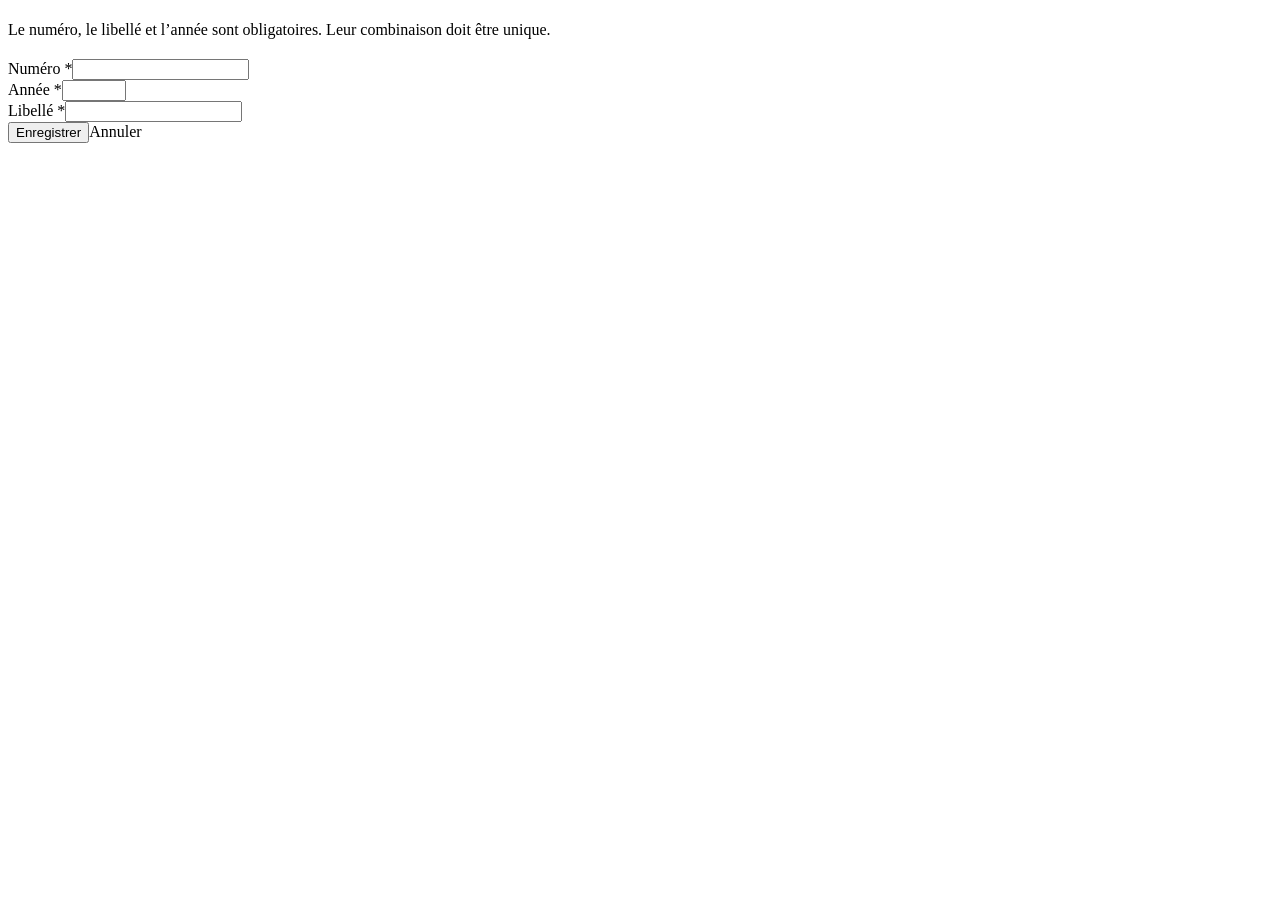
<file: src/main/resources/templates/tournee-form.html>
<!DOCTYPE html><html lang="fr" xmlns:th="http://www.thymeleaf.org"><head><meta charset="UTF-8"><meta name="viewport" content="width=device-width,initial-scale=1"><title>Tournée · GesCal</title><link rel="stylesheet" th:href="@{/css/app.css}"></head><body><nav th:replace="~{fragments/common :: nav('tournees')}"></nav><main class="container"><div th:replace="~{fragments/common :: messages}"></div><h1 th:text="${tournee.id == 0 ? 'Nouvelle tournée' : 'Modifier la tournée'}"></h1><p class="muted">Le numéro, le libellé et l’année sont obligatoires. Leur combinaison doit être unique.</p><form class="card" style="margin-top:20px" method="post" th:action="@{/tournees/enregistrer}"><input th:if="${tournee.id != 0}" type="hidden" name="id" th:value="${tournee.id}"><div class="form-grid"><div><label>Numéro *</label><input name="numero" type="number" min="1" required th:value="${tournee.numero}"></div><div><label>Année *</label><input name="annee" type="number" min="2000" max="9999" required th:value="${tournee.annee}"></div><div class="span-2"><label>Libellé *</label><input name="libelle" required maxlength="100" th:value="${tournee.libelle}"></div></div><div class="form-actions"><button class="btn btn-primary">Enregistrer</button><a class="btn btn-secondary" th:href="@{/tournees}">Annuler</a></div></form></main></body></html>
</file>
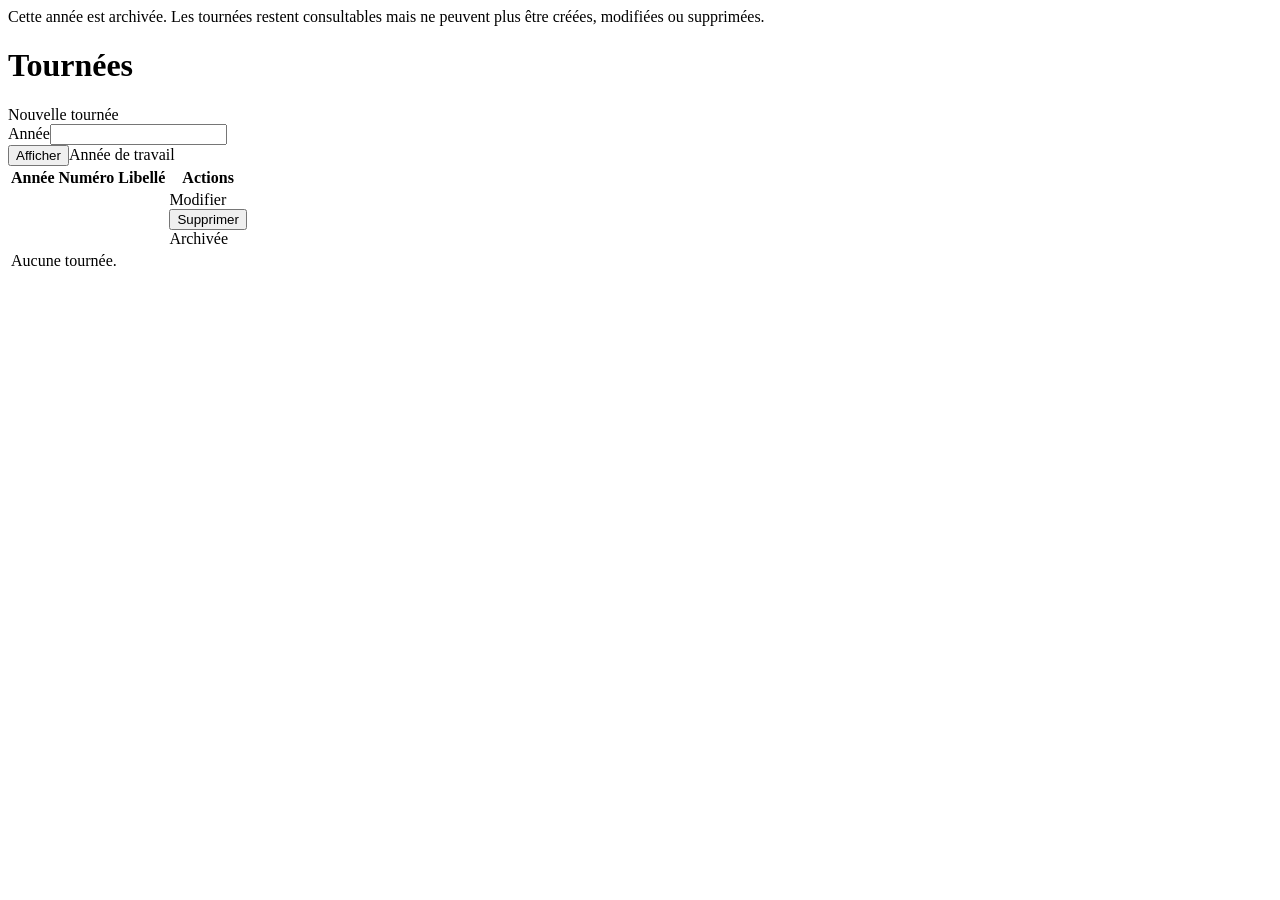
<file: src/main/resources/templates/tournees.html>
<!DOCTYPE html><html lang="fr" xmlns:th="http://www.thymeleaf.org"><head><meta charset="UTF-8"><meta name="viewport" content="width=device-width,initial-scale=1"><title>Tournées · GesCal</title><link rel="stylesheet" th:href="@{/css/app.css}"></head><body>
<nav th:replace="~{fragments/common :: nav('tournees')}"></nav><main class="container"><div th:replace="~{fragments/common :: messages}"></div>
<div class="alert alert-error" th:if="${archived}">Cette année est archivée. Les tournées restent consultables mais ne peuvent plus être créées, modifiées ou supprimées.</div>
<div class="page-head"><div><h1>Tournées</h1><div class="muted" th:text="${#lists.size(tournees)} + ' résultat(s)'"></div></div><a class="btn btn-primary" th:if="${!archived}" th:href="@{/tournees/nouvelle}">Nouvelle tournée</a></div>
<form class="toolbar" method="get"><div><label>Année</label><input name="annee" type="number" th:value="${annee}"></div><button class="btn btn-secondary">Afficher</button><a class="btn btn-secondary" th:href="@{/tournees}">Année de travail</a></form>
<div class="table-wrap"><table><thead><tr><th>Année</th><th>Numéro</th><th>Libellé</th><th>Actions</th></tr></thead><tbody>
<tr th:each="t:${tournees}"><td th:text="${t.annee}"></td><td th:text="${t.numero}"></td><td th:text="${t.libelle}"></td><td><div class="actions" th:if="${!archived}"><a class="btn btn-secondary btn-small" th:href="@{/tournees/{id}/modifier(id=${t.id})}">Modifier</a><form method="post" th:action="@{/tournees/{id}/supprimer(id=${t.id})}" onsubmit="return confirm('Supprimer cette tournée ?')"><button class="btn btn-danger btn-small">Supprimer</button></form></div><span class="badge" th:if="${archived}">Archivée</span></td></tr>
<tr th:if="${#lists.isEmpty(tournees)}"><td class="empty" colspan="4">Aucune tournée.</td></tr></tbody></table></div></main></body></html>
</file>
